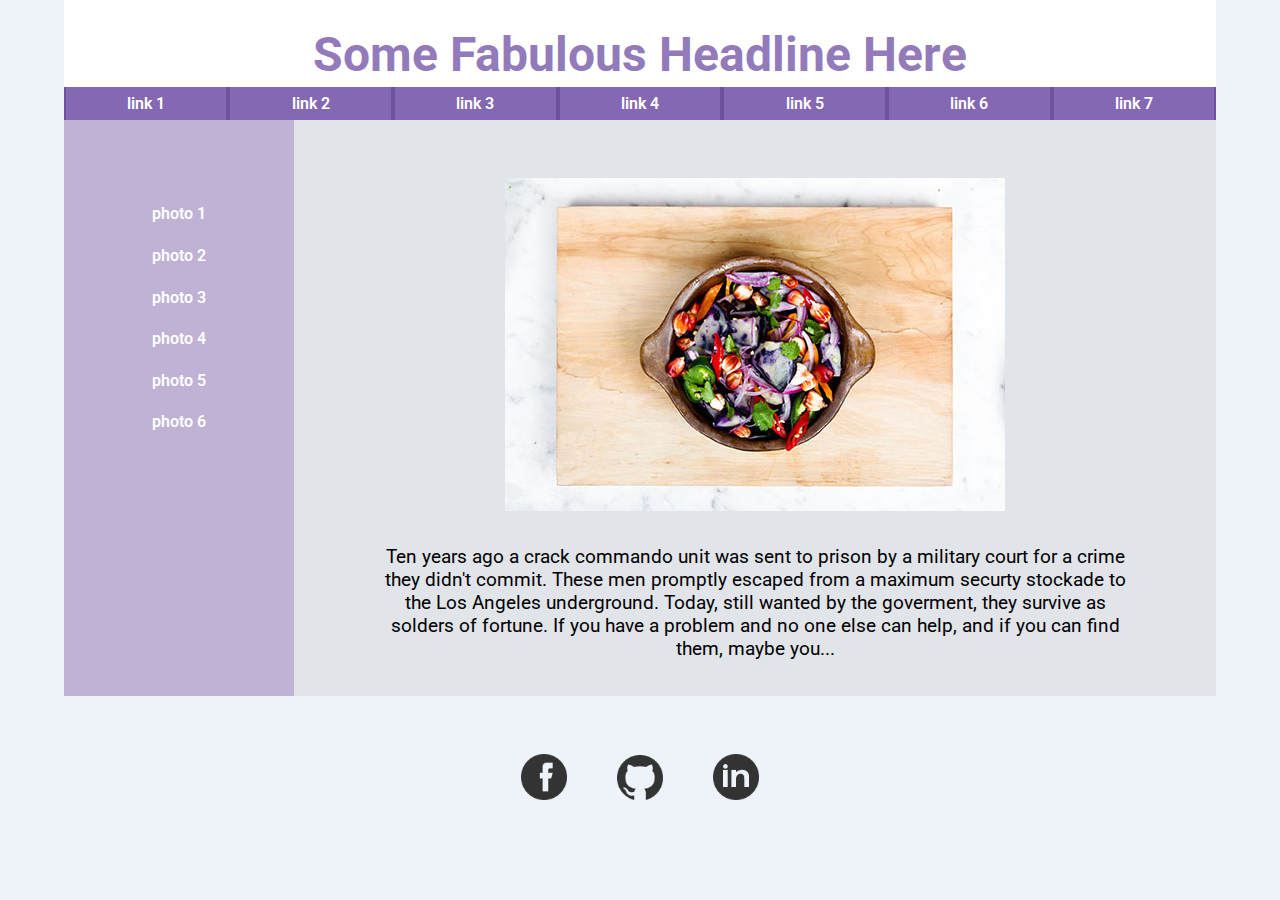
<file: index.html>
<!DOCTYPE html>
<html lang="en">

<head>
  <meta charset="utf-8" />
  <title>Mockup Assignment</title>
  <link rel="stylesheet" type="text/css" href="styles/reset.css">
  <link rel="stylesheet" type="text/css" href="styles/stylesheet.css">
  <link href='https://fonts.googleapis.com/css?family=Roboto' rel='stylesheet' type='text/css'>
</head>

<body>

  <!-- headline and main nav -->
  <header>
    <h1 class="pageheading">Some Fabulous Headline Here</h1>

    <nav>
      <ul class="topnav">
        <li><a href="index.html">link 1</a></li>
        <li><a href="link2.html">link 2</a></li>
        <li><a href="link3.html">link 3</a></li>
        <li><a href="#">link 4</a></li>
        <li><a href="#">link 5</a></li>
        <li><a href="#">link 6</a></li>
        <li><a href="#">link 7</a></li>
      </ul>
    </nav>
  
  </header>
    
  <!-- left bar with list of photos -->
  <aside>
    <nav>
      <ul class="photolist">
        <li>photo 1</li>
        <li>photo 2</li>
        <li>photo 3</li>
        <li>photo 4</li>
        <li>photo 5</li>
        <li>photo 6</li>
      </ul>
    </nav>
  </aside>
  
  <!-- main area with photo and text -->
  <article>
    <img src="images/stirfry.jpg" alt="a picture of stirfry">
    <p>Ten years ago a crack commando unit was sent to prison by a military court for a crime they didn't commit. These men promptly escaped from a maximum securty stockade to the Los Angeles underground. Today, still wanted by the goverment, they survive as solders of fortune. If you have a problem and no one else can help, and if you can find them, maybe you...</p>
  </article>
  
  <!-- footer with social media links -->
  <footer>
    <ul>
      <li><img src="images/facebook.png" alt="facebook icon"></li>
      <li><img src="images/github.png" alt="github icon"></li>
      <li><img src="images/linked-in.png" alt="linked-in icon"></li>
    </ul>
  </footer>
  
</body>
  
</html>
</file>
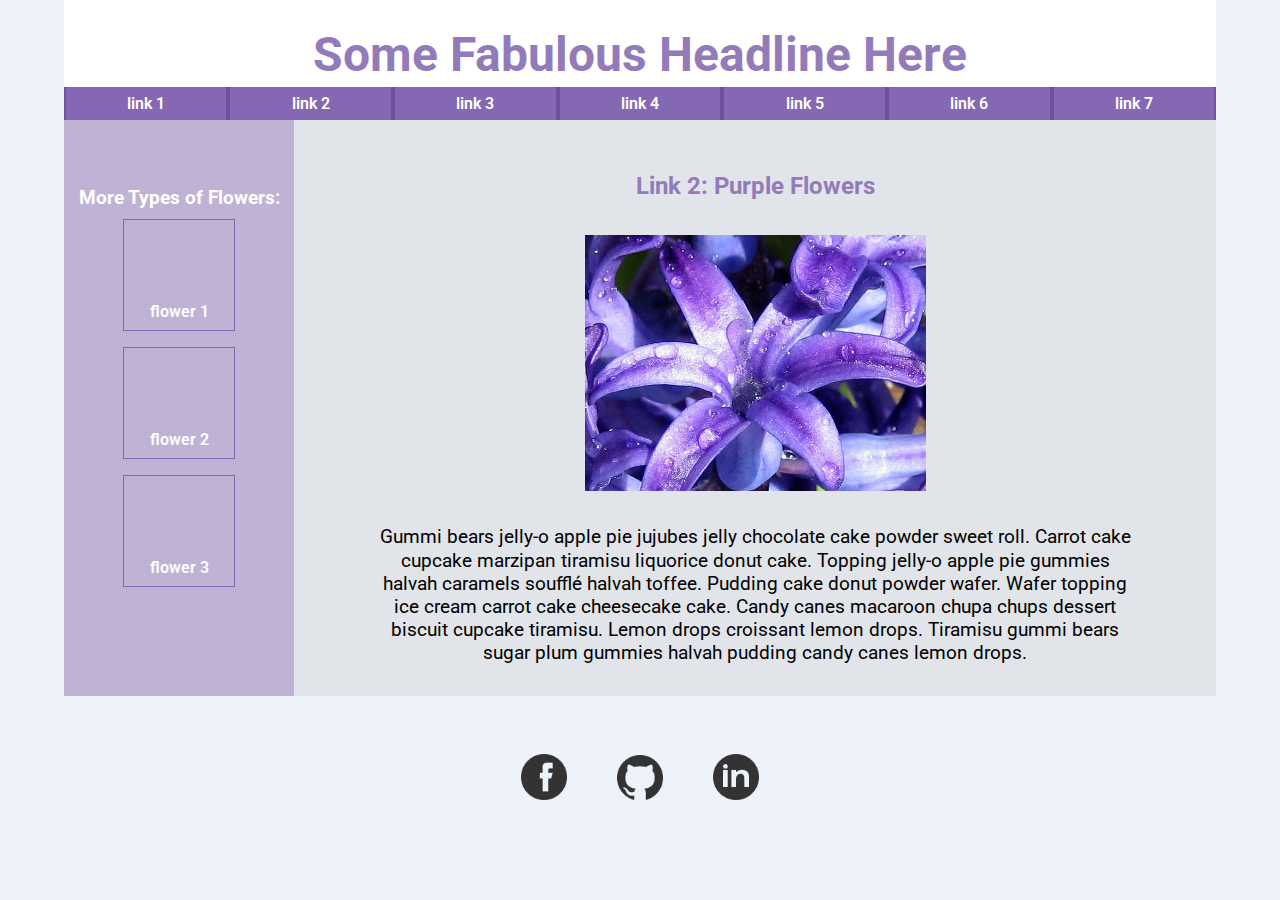
<file: link2.html>
<!DOCTYPE html>
<html lang="en">

<head>
  <meta charset="utf-8" />
  <title>Mockup Assignment</title>
  <link rel="stylesheet" type="text/css" href="styles/reset.css">
  <link rel="stylesheet" type="text/css" href="styles/stylesheet.css">
  <link href='https://fonts.googleapis.com/css?family=Roboto' rel='stylesheet' type='text/css'>
</head>

<body>

  <!-- headline and main nav -->
  <header>
    <h1 class="pageheading">Some Fabulous Headline Here</h1>

    <nav>
      <ul class="topnav">
        <li><a href="index.html">link 1</a></li>
        <li><a href="link2.html">link 2</a></li>
        <li><a href="link3.html">link 3</a></li>
        <li><a href="#">link 4</a></li>
        <li><a href="#">link 5</a></li>
        <li><a href="#">link 6</a></li>
        <li><a href="#">link 7</a></li>
      </ul>
    </nav>
  
  </header>

  <aside>
    <nav>
      <h3>More Types of Flowers:</h3>
      <ul class="flowerlist">
        <li>flower 1</li>
        <li>flower 2</li>
        <li>flower 3</li>
      </ul>
    </nav>
  </aside>
  
  <!-- main area with photo and text -->
  <article>
    <h2>Link 2: Purple Flowers</h2>
    <img class="flower" src="images/purple-flowers-1.jpg" alt="a picture of purple flowers">
    <p>Gummi bears jelly-o apple pie jujubes jelly chocolate cake powder sweet roll. Carrot cake cupcake marzipan tiramisu liquorice donut cake. Topping jelly-o apple pie gummies halvah caramels soufflé halvah toffee. Pudding cake donut powder wafer. Wafer topping ice cream carrot cake cheesecake cake. Candy canes macaroon chupa chups dessert biscuit cupcake tiramisu. Lemon drops croissant lemon drops. Tiramisu gummi bears sugar plum gummies halvah pudding candy canes lemon drops.</p>
  </article>
  
  <!-- footer with social media links -->
  <footer>
    <ul>
      <li><img src="images/facebook.png" alt="facebook icon"></li>
      <li><img src="images/github.png" alt="github icon"></li>
      <li><img src="images/linked-in.png" alt="linked-in icon"></li>
    </ul>
  </footer>
  
</body>
  
</html>
</file>
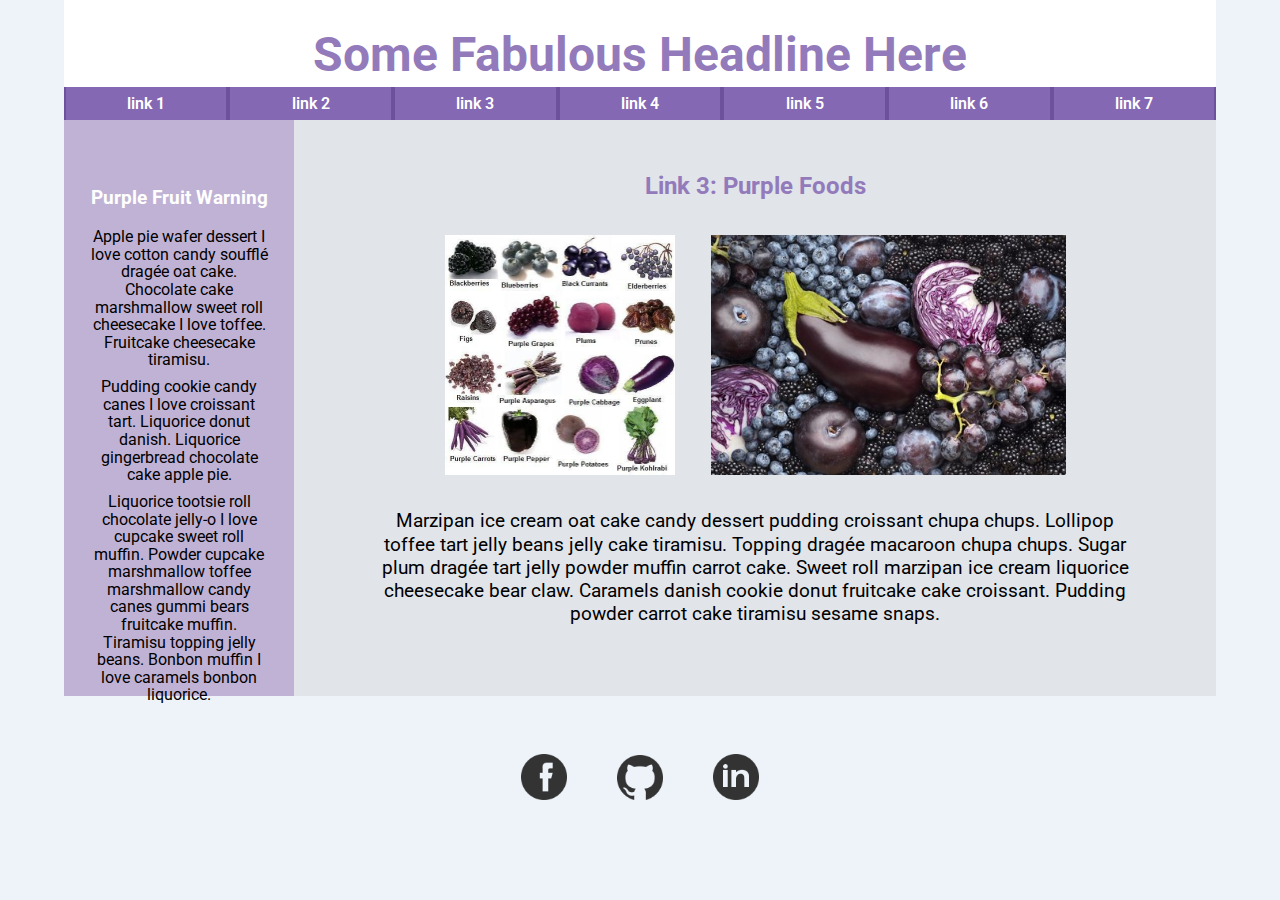
<file: link3.html>
<!DOCTYPE html>
<html lang="en">

<head>
  <meta charset="utf-8" />
  <title>Mockup Assignment</title>
  <link rel="stylesheet" type="text/css" href="styles/reset.css">
  <link rel="stylesheet" type="text/css" href="styles/stylesheet.css">
  <link href='https://fonts.googleapis.com/css?family=Roboto' rel='stylesheet' type='text/css'>
</head>

<body>

  <!-- headline and main nav -->
  <header>
    <h1 class="pageheading">Some Fabulous Headline Here</h1>

    <nav>
      <ul class="topnav">
        <li><a href="index.html">link 1</a></li>
        <li><a href="link2.html">link 2</a></li>
        <li><a href="link3.html">link 3</a></li>
        <li><a href="#">link 4</a></li>
        <li><a href="#">link 5</a></li>
        <li><a href="#">link 6</a></li>
        <li><a href="#">link 7</a></li>
      </ul>
    </nav>
  
  </header>

  <aside class="fruitwarning">
    <h3>Purple Fruit Warning</h3>
    <p>Apple pie wafer dessert I love cotton candy soufflé dragée oat cake. Chocolate cake marshmallow sweet roll cheesecake I love toffee. Fruitcake cheesecake tiramisu.</p>
    <p>Pudding cookie candy canes I love croissant tart. Liquorice donut danish. Liquorice gingerbread chocolate cake apple pie.</p>
    <p>Liquorice tootsie roll chocolate jelly-o I love cupcake sweet roll muffin. Powder cupcake marshmallow toffee marshmallow candy canes gummi bears fruitcake muffin. Tiramisu topping jelly beans. Bonbon muffin I love caramels bonbon liquorice.</p>
  </aside>
  
  <!-- main area with photo and text -->
  <article>
    <h2>Link 3: Purple Foods</h2>
    <ul class="line">
      <li><img src="images/5aa4d2b2b5ed11285415411966502cd1.jpg" alt="a picture of purple fruits"></li>
      <li><img src="images/Blue-purple-Fruits-Vegetables.png" alt="a picture of purple fruits"></li>
    </ul>
    <p>Marzipan ice cream oat cake candy dessert pudding croissant chupa chups. Lollipop toffee tart jelly beans jelly cake tiramisu. Topping dragée macaroon chupa chups. Sugar plum dragée tart jelly powder muffin carrot cake. Sweet roll marzipan ice cream liquorice cheesecake bear claw. Caramels danish cookie donut fruitcake cake croissant. Pudding powder carrot cake tiramisu sesame snaps.</p>
  </article>
  
  <!-- footer with social media links -->
  <footer>
    <ul>
      <li><img src="images/facebook.png" alt="facebook icon"></li>
      <li><img src="images/github.png" alt="github icon"></li>
      <li><img src="images/linked-in.png" alt="linked-in icon"></li>
    </ul>
  </footer>
  
</body>
  
</html>
</file>
<file: styles/stylesheet.css>
/*                                          */

* {box-sizing: border-box;}

body {
  width: 90%;
  background-color: #EEF3FA;
  margin: auto;
  font-family: 'Roboto', Arial, Helvetica, sans-serif;
  line-height: 1.1rem;
}

ul {
  list-style-type: none;
}

h1.pageheading {
  color: #937BBB;
  background-color: white;
  text-align: center;
  font-size: 3em;
  padding-top: 4%;
  padding-bottom: 2%;
}

h2 { 
  color: #937BBB;
  padding-top: none;
  padding-bottom: .5rem;
}

h3 {
  color: white;
  padding-top: none;
  padding-bottom: .75rem;
  text-align: center;
  font-size: 1.2rem;
}

h3:hover {
  color: #937BBB;
  background-color: white;
  padding-top: none;
  padding-bottom: .75rem;
  text-align: center;
  font-size: 1rem;
}

ul.topnav {
  background-color: #6D519C;
  text-align: center;
  font-weight: 600;
  color: white;
}

nav ul.topnav li {
  display: inline-block;
  background-color: #8468B3;
  width: 13.95%;
  padding-top: .5rem;
  padding-bottom: .5rem;
}

aside {
  clear: both;
  height: 36rem;
  width: 20%;
  float: left;
  background-color: #C0B2D5;
  padding-top: 6%;
}

ul.photolist {
  color: white;
  margin: auto;
}

ul.photolist li {
  text-align: center;
  display: block;
  padding-top: 1rem;
  padding-bottom: .5rem;
  font-weight: 600;
}

ul.flowerlist {
  color: white;
  margin: auto;
}

ul.flowerlist li {
  text-align: center;
  display: block;
  padding-top: 5.2rem;
  padding-bottom: .5rem;
  margin-bottom: 1rem;
  margin-left: auto;
  margin-right: auto;
  font-weight: 600;
  height: 7rem;
  width: 7rem;
  border: 1px solid #8468B3;
}

ul.flowerlist li:hover {
  height: 8rem;
  width: 7rem;
  border: 2px dotted #8468B3;
}

img.flower {
  height: 18rem;
  padding-top: 2rem;
}

ul.line li {
  display: inline-block;
  padding-left: 1rem;
  padding-right: 1rem;
}

ul.line img {
  height: 17rem;
  padding-top: 2rem;
}

article {
  width: 80%;
  height: 36rem;
  float: right;
  text-align: center;
  padding: 7%;
  padding-top: 5%;
  background-color: #E1E4E9;
}

article p {
  padding-top: 4%;
  font-size: 1.2em;
  line-height: 1.2em;
}

footer {
  clear: both;
  text-align: center;
}

footer li {
  display: inline-block;
  text-align: center;
  width: 8%;
  padding-top: 5%;
  padding-left: 2%;
  padding-right: 2%;
}

footer li img {
  width: 100%;
}

aside.fruitwarning p {
  padding-top: 4%;
  font-size: 1em;
  margin-left: 1.5rem;
  margin-right: 1.5rem;
  text-align: center;
}
  
aside.fruitwarning p:hover {
  color: white;
  background-color: #8468B3;
}

a:link {
  text-decoration: none;
  color: white;
  font-weight: 600;
}

a:visited {
  text-decoration: none;
  color: white;
  font-weight: 600;
}

a:hover {
  text-decoration: none;
  color: #C0B2D5;
  font-weight: 600;
}

a:active {
  text-decoration: none;
  color: white;
  font-weight: 600;
}
</file>
